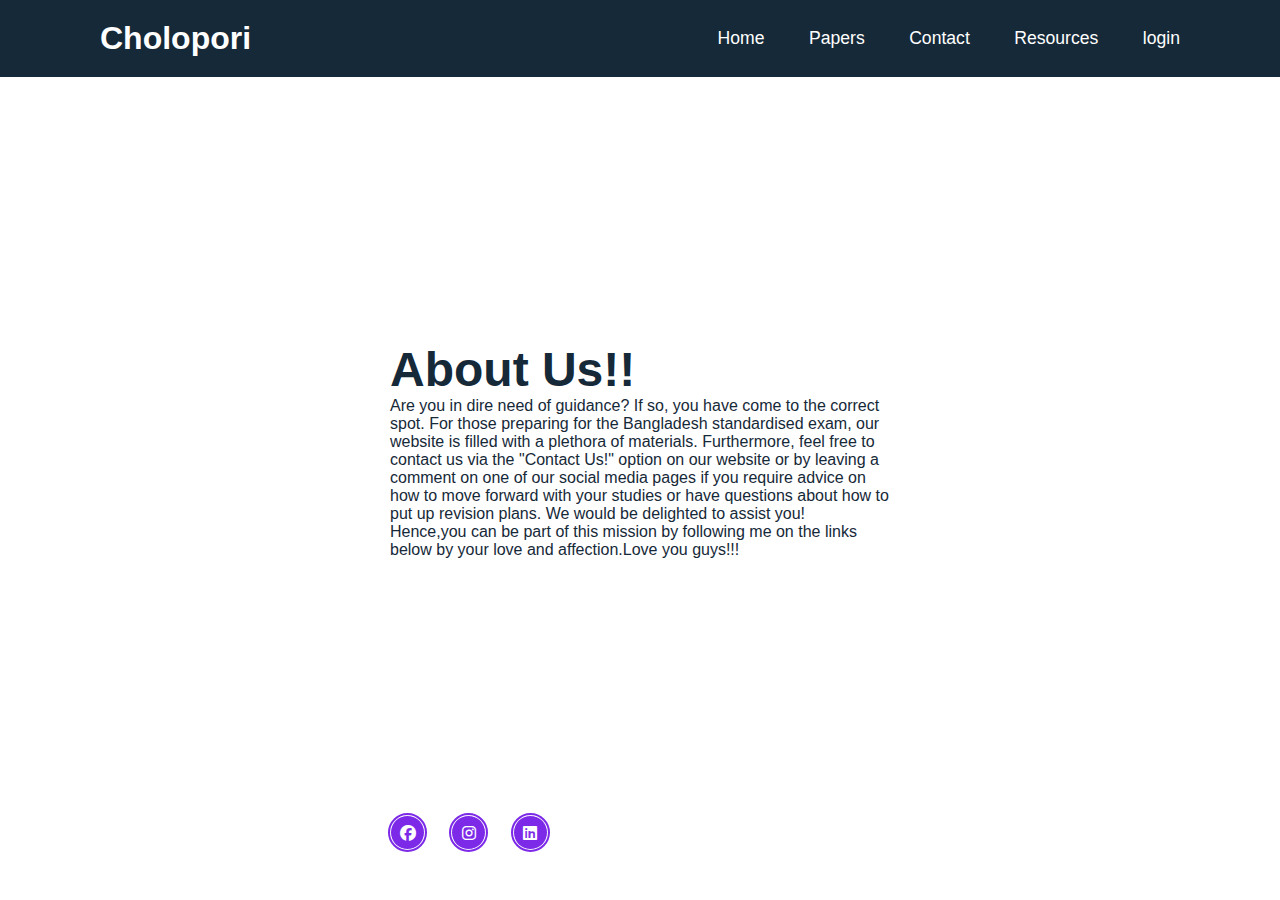
<file: home.html>
<!DOCTYPE html>
<html lang="en">
<head>
    <meta charset="UTF-8">
    <meta name="viewport" content="width=device-width, initial-scale=1.0">
    <title>Document</title>
    <link rel="stylesheet" href="https://cdnjs.cloudflare.com/ajax/libs/font-awesome/6.4.0/css/all.min.css">
    <link rel="stylesheet" href="home.css">
</head>

<body>

    <header>
        <h2 class="logo">Cholopori</h2>
        <nav class="navigation">
            <a href ="home.html">Home</a>
            <a href ="papers.html">Papers</a>
            <a href ="contact.html">Contact</a>
            <a href ="resource.html">Resources</a>
            <a href ="login.html">login</a>
        </nav>

    </header>

    <section classs="home">
        <div class="content">
            <h2>About Us!!</h2>
            <p>Are you in dire need of guidance? 
                If so, you have come to the correct spot. 
                For those preparing for the Bangladesh standardised exam,
                our website is filled with a plethora of materials.
                Furthermore, feel free to contact us via the "Contact Us!" 
                option on our website or by leaving a comment on one of our social media pages
                if you require advice on how to move forward with your studies
                or have questions about how to put up revision plans.
                 We would be delighted to assist you!
            </p>

            <p>Hence,you can be part of this mission by following
               me on the links below by your love and affection.Love you guys!!!
            </p>
        </div>

    <div class="social-icon">
        <a href="https://www.facebook.com/mir.tahsin.90/"><i class="fa-brands fa-facebook"></i></a>
        <a href="https://www.instagram.com/lifegotmessedup/"><i class="fa-brands fa-instagram"></i></a>
        <a href="https://www.linkedin.com/in/mir-tahsin-b25632240/"><i class="fa-brands fa-linkedin"></i></a>
    </div>
    </section>


</body>
</html>
</file>
<file: home.css>
* {
    margin:0;
    padding:0;
    box-sizing: border-box;
    font-family:'Poppins',sans-serif;
}

body {
    display: flex;
    justify-content:center;
    align-items:center;
    min-height: 100vh;

}

header {
    position: fixed;
    top:0;
    left:0;
    width: 100%;
    padding: 20px 100px;
    background:#162938;
    display: flex;
    justify-content: space-between;
    align-items: center;
    z-index: 99;
}

.logo{
    font-size:2em;
    color:white;
    user-select:none;
}

.navigation a{
    position:relative;
    font-size:1.1em;
    color:white;
    text-decoration: none;
    font-weight: 500;
    margin-left: 40px;
}

.navigation a::after{
    content: '';
    position:absolute;
    left:0;
    bottom:-6px;
    width: 100%;
    height: 3px;
    background: #fff ;
    border-radius:5px;
    transform: scaleX(0);
    transition:transform .5s;
}

.navigation a:hover::after {
    transform:scaleX(1);
}

.content{
    max-width: 500px;
    color: #162938;
}

.content h2{
     font-size: 3em;
}

.social-icon {
    position:absolute;
    bottom: 50px;
}

.social-icon a{
    display : inline-block;
    width:35px;
    height: 35px;
    background: #7d2ae8;
    border-radius: 50%;
    margin-right: 22px;
    text-align:center;
    line-height: 35px;
    border: 1px solid#fff;
    outline: 2px solid #7d2ae8;
    transition:.3s;
}
.social-icon a:hover{
    transform: translateY(-5px);
}

.social-icon a i{
    color:#fff;
}
</file>
